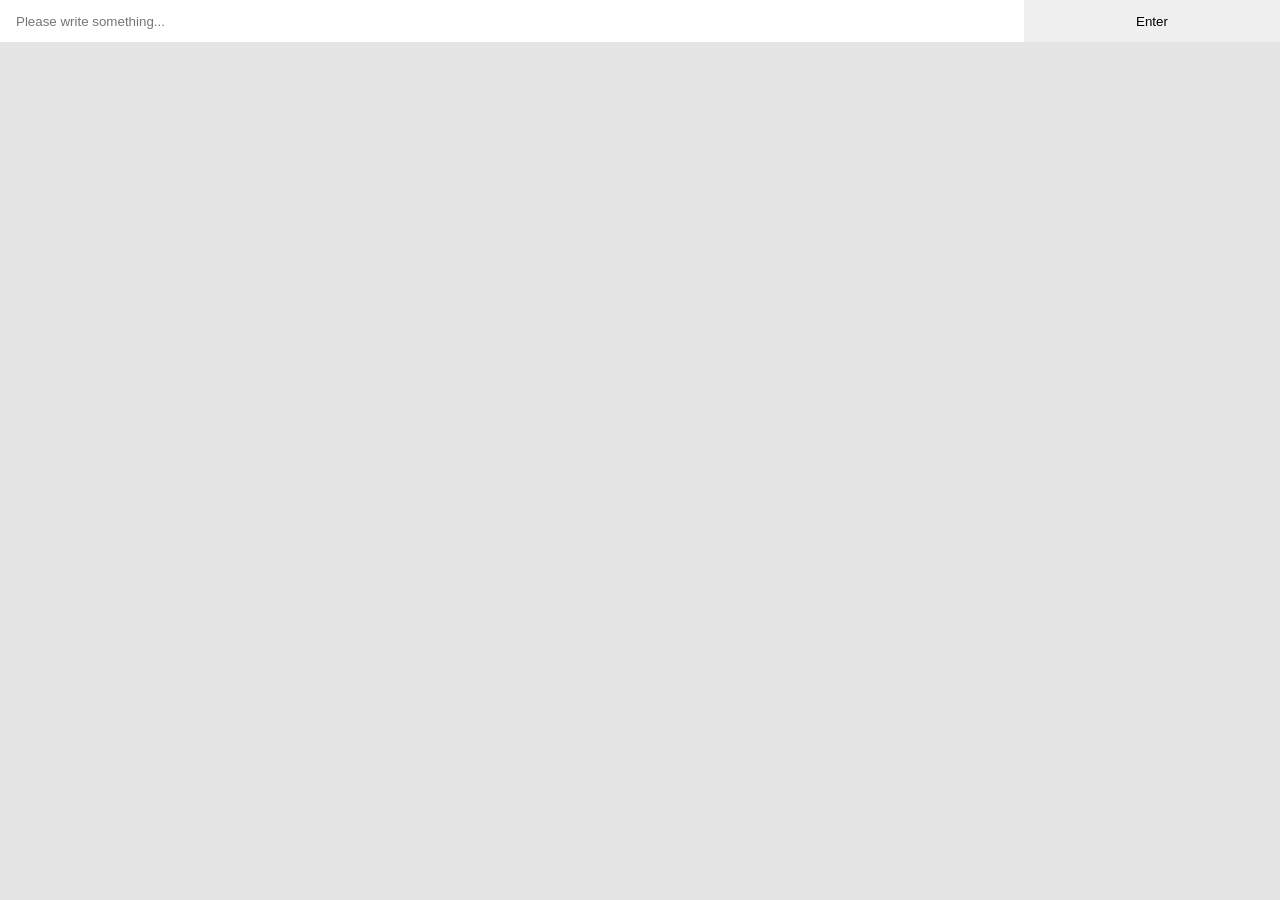
<file: bulletinboard/index.html>
<!DOCTYPE html>
<html lang="ko">
<head>
  <meta charset="UTF-8">
  <meta http-equiv="X-UA-Compatible" content="IE=edge">
  <meta name="viewport" content="width=device-width, initial-scale=1.0">
  <title>Bulletin board</title>
  <link rel="stylesheet" href="style.css" />
</head>
<body>

  <form draggable="false">
    <input 
      type="text" 
      placeholder="Please write something..." 
    />
    <button type="submit">
      Enter
    </button>
  </form>

  <script src="script.js"></script>
</body>
</html>
</file>
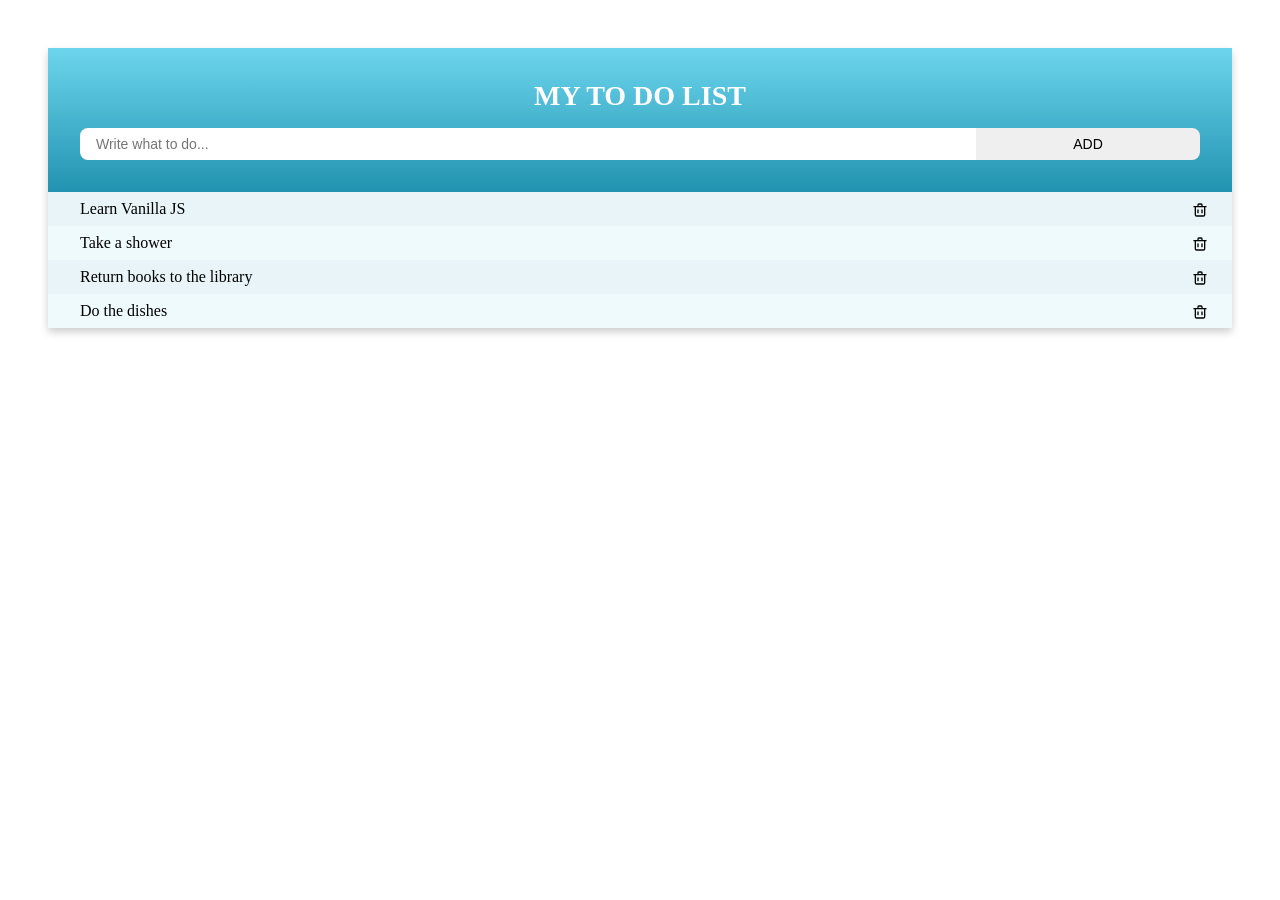
<file: todolist/index.html>
<!DOCTYPE html>
<html>
  <meta charset='utf-8'>
  <meta http-equiv='X-UA-Compatible' content='IE=edge'>
  <title>TO DO LIST</title>
  <meta name='viewport' content='width=device-width, initial-scale=1'>
  <link rel="stylesheet" href="style.css" />
</head>
<body>

<main class="wrapper">
  <header>
    <h2>MY TO DO LIST</h2>
    <input type="text" value="" placeholder="Write what to do..." >
    <button type="button">ADD</button>
  </header>
  
  <ul>
    <li>Learn Vanilla JS <span class="close"></span></li>
    <li>Take a shower <span class="close"></span></li>
    <li>Return books to the library <span class="close"></span></li>
    <li>Do the dishes <span class="close"></span></li>
  </ul>
</main>
  
<script src="script.js"></script>
</body>
</html>
</file>
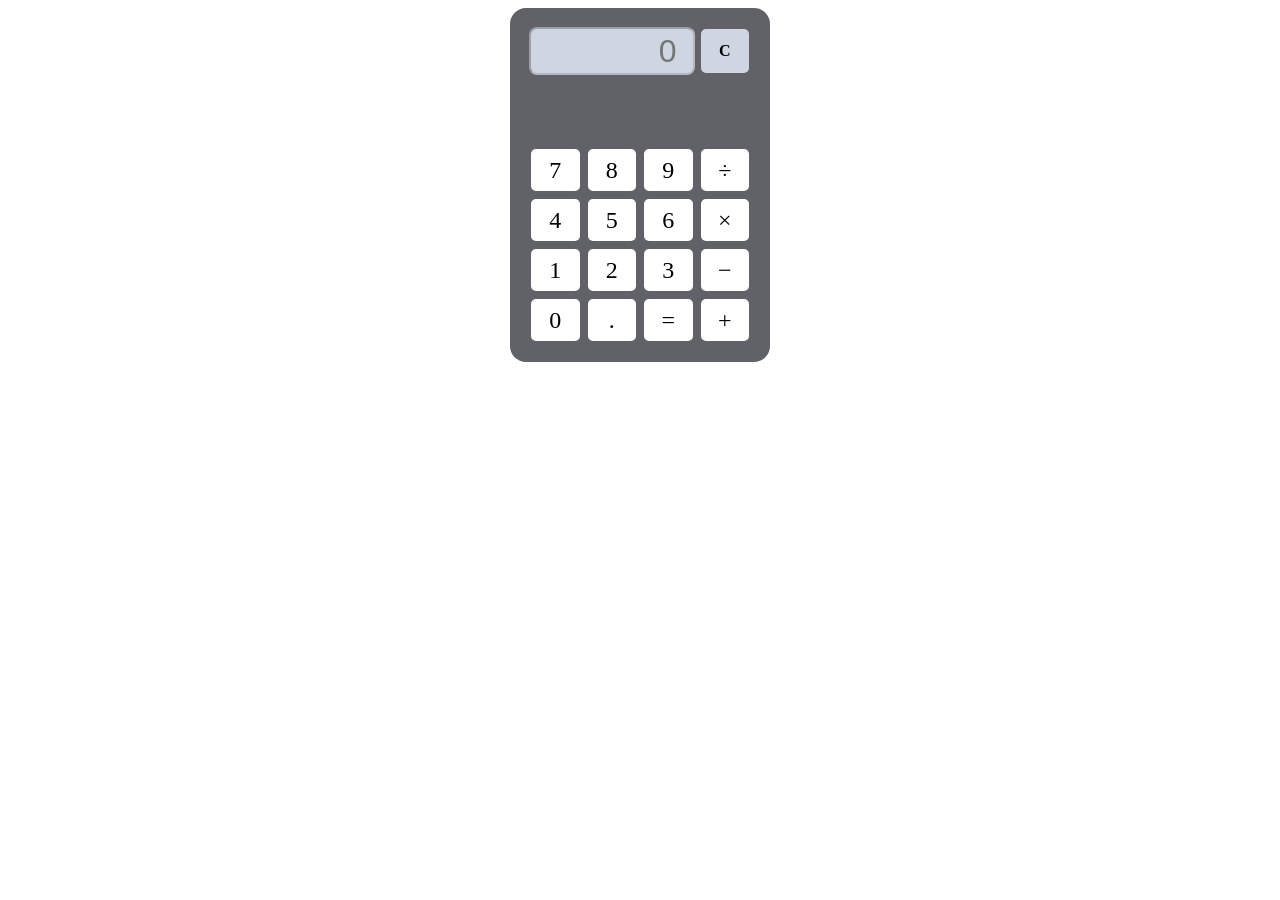
<file: calculator/backup.html>
<!DOCTYPE html>
<html>
<head>
  <meta charset='utf-8'>
  <meta http-equiv='X-UA-Compatible' content='IE=edge'>
  <title> 망한거 </title>
  <meta name='viewport' content='width=device-width, initial-scale=1'>
  <style>
    form{
      margin: 0 auto;
      width: 260px;
      height: fit-content;
      background: rgb(97, 98, 104);
      border-radius: 16px;
      padding: 16px;
      box-sizing: border-box;
    }
    form input[type="text"] {
      padding-right: 16px;
      margin: 0 auto;
      width: 100%;
      height: 48px;

      text-align: right;
      font-size: 32px;

      outline: none;
      background: rgba(208, 214, 225);
      border-radius: 8px;
      box-sizing: border-box;
    }
    form table {
      width: 100%;
      text-align: center;
    }

    form table td:not(.result) {
      margin-right: 10px;
      width: calc(100% / 4);  
      height: 40px;
      
      background: rgb(255, 255, 255);
      border: 3px solid rgb(97, 98, 104);
      border-radius: 8px;
      box-sizing: content-box;
      vertical-align: middle;
    }
    form table td.empty {
      height: 32px;
      background: rgb(97, 98, 104);
      box-sizing: border-box;
    }
    form table td.clear-td {
      background:rgba(208, 214, 225);
    }
    form table td {
      cursor: pointer;
    }
    form table td:not(.empty, .result):hover {
      background: orange;
    }

    .reset,
    .clear {
      font-size: 16px;
      font-weight: bold;
    }
    span:not(.reset, .clear){
      font-size: 24px;
      font-weight: normal;
    }
    span {
      display: block; /* 클릭영역 넓히기 */
    }
  </style>
</head>
<body>

  <form action="">
    <table>
      <thead>
        <tr>
          <td colspan="3" class="result">
            <input id="result" type="text" placeholder="0" disabled>
          </td>
          <td class="clear-td">
            <span class="clear">C</span>
          </td>
        </tr>
        <tr>
          <td colspan="4" class="empty"></td>
          <!-- <td>
            <span class="reset">DEL</span>
          </td> -->
        </tr>
        <tr>
          <td colspan="4" class="empty"></td>
        </tr>
      </thead>
      <tbody>
        <tr>
          <td><span class="number">7</span></td>
          <td><span class="number">8</span></td>
          <td><span class="number">9</span></td>
          <td><span class="operator">&divide;</span></td>
        </tr>
        <tr>
          <td><span class="number">4</span></td>
          <td><span class="number">5</span></td>
          <td><span class="number">6</span></td>
          <td><span class="operator">&times;</span></td>
        </tr>
        <tr>
          <td><span class="number">1</span></td>
          <td><span class="number">2</span></td>
          <td><span class="number">3</span></td>
          <td><span class="operator">&minus;</span></td>
        </tr>
        <tr>
          <td><span class="number">0</span></td>
          <td><span class="period">.</span></td>
          <td><span class="equal">&equals;</span></td>
          <td><span class="operator">&plus;</span></td>
        </tr>
      </tbody>
    </table>
  </form>

<script>

'use strict';

// 변수지정
let operator = document.getElementsByClassName('operator'); // 연산자 ( +, -, *, / ) 
const NUMBER = document.getElementsByClassName('number'); // 숫자 (0 ~ 9)
const RESULT = document.getElementById('result'); // 결과값 출력하는 공간 display viewer
const EQUAL = document.getElementsByClassName('equal')[0]; // 이퀄 =
const PERIOD = document.getElementsByClassName('period')[0]; // 소숫점 .
const CLEAR = document.getElementsByClassName('clear')[0]; // C 버튼 (clear)

let resultNum; // 연산이 완료된 결과값
let currentNum = ''; // 현재 클릭된 숫자
let oldNum = ''; // 이전에 담았던 숫자

/* ======== 사칙연산 관련 함수 ======== */
// 함수 setNum()  --> ❌ 변수명 변경필요
function setNum() {


  // 조건
  // 1. 입력받은 값이 0이면, 0.0이 아니라 0으로 처리
  // 2. 입력받은 값이 0이 아니면, pass
  // 숫자입력없이 콤마를 누르면 currentNum값 0으로 셋팅
  // 입력받은 값이 있으면 (빈문자열이어도 true 나옴), currentNum을 0으로 셋팅
  // if (currentNum.includes('.')) {
  //   currentNum = '0.'; // 0.1 + 3....
  // }

  // 1. 기존 결과값이 있으면, 현재받아온 값을 currentNum에 저장하고 결과값을 비운다.
  // 2. 기존 결과값이 없으면 현재받아온 값을 currentNum에 저장한다.
  // 위 조건을 통과한 결과값을, RESULT.value (결과값 나타내는 공간)에 전달해주는 함수
  if (resultNum) {
    currentNum = this.innerText; 
    resultNum = ''; 
  } else {
    currentNum += this.innerText;
  }
  RESULT.value = currentNum; 
};

// 함수 passNum() --> ❌ 변수명 변경필요
// 연산자 ( +, -, *, / )를 클릭하면, 
// currentNum에 저장했던 숫자를 oldNum으로 옮기고, 현재 클릭한 연산자를 저장하는 함수
function passNum() {
  oldNum = currentNum;
  currentNum = '';
  operator = this.innerText; 
};

/* ======== 소숫점자리 관련 함수 ======== */
// 함수 searchDecimalPoint()
// 입력받은 숫자에 소숫점(PERIOD)이 있는지 확인하는 함수
function searchDecimalPoint() {

  // 조건 : RESULT.value에 콤마(string)가 없으면 넣고, 있으면 return 
  if (RESULT.value.indexOf('.') > -1 ) {
    return;
  } else {

    // 조건 : 소숫점만 클릭하면 0.이 붙도록 설정
    if (currentNum.length > -1) {
      currentNum = 0;
    }
    currentNum += this.innerText;
  }
};

// 함수 isNumberHasDecimalPoint()
// 입력받은 숫자값에 소숫점이 있는지 체크하여 true/false 반환하는 함수
function isNumberHasDecimalPoint(num){
  num = String(num);
  return num.includes(".");
};

// 함수 getPointLength
// 소숫점자릿수를 구하고 - 소숫점이 있으면 소숫점의 자릿수 (없으면 pass) - 1
// (0.222면 length가 5) - (소숫점자릿수 1) -1
function getPointLength(num) {
  console.log('@@소숫점ㅋ', `${num}`.indexOf('.'));
  const DIGIT = `${num}`.length - (`${num}`.indexOf('.') > -1 ? `${num}`.indexOf('.') : 0) - 1;
  return DIGIT;
}

// 함수 isDecimalPointHasLength() 
// 소숫점자릿수만큼 10을 곱해서 정수로 바꿔주는 함수 (ex.  n = 0.0003 * 10000  -->  n = 3 )   
function isDecimalPointHasLength(num) {

  getPointLength(num); // 

  let multiplyNum = 1; // 소숫점 아래 자릿수는 최소 1개이므로. (ex.   0.1 )

  for (let i = num; i > 0 ; i--) {
    multiplyNum = multiplyNum * 10;
  }
  return multiplyNum;
};

/* ======== 계산한 결과값 받아오는 함수 ======== */
// 함수 calculate()
// 선택된 숫자와 연산자를 이용하여 연산을 하고, 결과물을 얻어내는 함수
function calculate() {

  // 조건
  // 1. 두 숫자에 PERIOD가 있는지 확인해보고, PERIOD가 있다면 소숫점자리수가 가장 긴 숫자를 골라낸다. (소숫점자리숫자가 없을 시 pass)
  // 2. 긴 숫자의 소숫점자리수만큼 10을 곱해서 '정수'로 만들어준다. (ex. 0.0003 x 10000 = 30000 )
  // 3. switch문이 끝나면, 계산한 결과값에 (소숫점자리수만큼 10을 곱한) 숫자로 나누어 다시 소
  // 5. 결과를 계산기 화면에 보여준다.
  
  let standard = 1; // 소숫점자리수 기본값 1로 지정 (소숫점 자리수는 최소 1개이므로.  ex.    0.1  )
  const isOldNumHasDecimalPoint = isNumberHasDecimalPoint(oldNum); // 콤마 존재여부 체크 (true or false)
  const isCurrentNumHasDecimalPoint = isNumberHasDecimalPoint(currentNum); // 콤마 존재여부 체크 (true or false)
  
  //조건 : 소수점자리수가 가장 큰 수를 구해서, 각각의 소수점자리수를 구한 후에 비교
  if (isOldNumHasDecimalPoint || isCurrentNumHasDecimalPoint) {
    const isOldNumHasDecimalPoint = getPointLength(oldNum);
    const isCurrentNumHasDecimalPoint = getPointLength(currentNum);
    const biggerNumConfirm = Math.max(isOldNumHasDecimalPoint, isCurrentNumHasDecimalPoint);
    // const biggerNumConfirm = isOldNumHasDecimalPoint > isCurrentNumHasDecimalPoint ? isOldNumHasDecimalPoint : isCurrentNumHasDecimalPoint;

    standard = isDecimalPointHasLength(biggerNumConfirm); // 소숫점자리수 <--그수를 넣는다
  };

  // 입력받은 숫자들(oldNum, currentNum)을 switch문에 넣고 연산을 돌린다.
  oldNum = Number(oldNum);
  currentNum = Number(currentNum);

  switch (operator) {
    case '÷':
      resultNum = ( oldNum * standard )  / ( currentNum * standard );
      resultNum = resultNum / Math.pow(standard, 2); // 연산이 완료된 결과괎(정수)을 소숫점이 있는 숫자(실수)로 변환 후, resultNum에 저장
      break;
    case '×':
      resultNum = ( oldNum * standard ) * ( currentNum * standard ); // 1.1*3 (standard: 10) => 11 * 30 = 33 
      resultNum = resultNum / Math.pow(standard, 2); 
      break;
    case '−':
      resultNum = ( oldNum * standard ) - ( currentNum * standard );
      resultNum = resultNum / standard; // 연산이 완료된 결과괎(정수)을 소숫점이 있는 숫자(실수)로 변환 후, resultNum에 저장
      break;
    case '+':
      resultNum = ( oldNum * standard ) + ( currentNum * standard );
      resultNum = resultNum / standard; 
      break;

    // oldNum이 없으면 (두번째 숫자를 입력X 경우), currentNum을 화면에 출력
    default:
      resultNum = currentNum;
      break;
  };

  // 위 switch문에서 최종 연산이 끝나면, 아래 구문을 실행한다.
  RESULT.value = resultNum; // 연산이 완료된 결과값을 RESULT.value에 전달
  oldNum = 0; // 기존에 저장했던 숫자는 0으로 리셋
  currentNum = resultNum; // 연산 완료 후, 얻은 결과값을 currentNum으로 전달
};


// 함수 clearAll ()
function clearAll() {
  oldNum = '';
  currentNum = '';
  resultNum = '';
  operator = '';
  RESULT.value = '';
}


/* ======== 이벤트 함수 ======== */
for(let i = 0; i < NUMBER.length; i++) {
  NUMBER[i].onclick = setNum;
};

for(let i = 0; i < operator.length; i++) {
  operator[i].onclick = passNum;
};

EQUAL.onclick = calculate;
PERIOD.onclick = searchDecimalPoint;
CLEAR.onclick = clearAll;

</script>
</body>
</html>
</file>
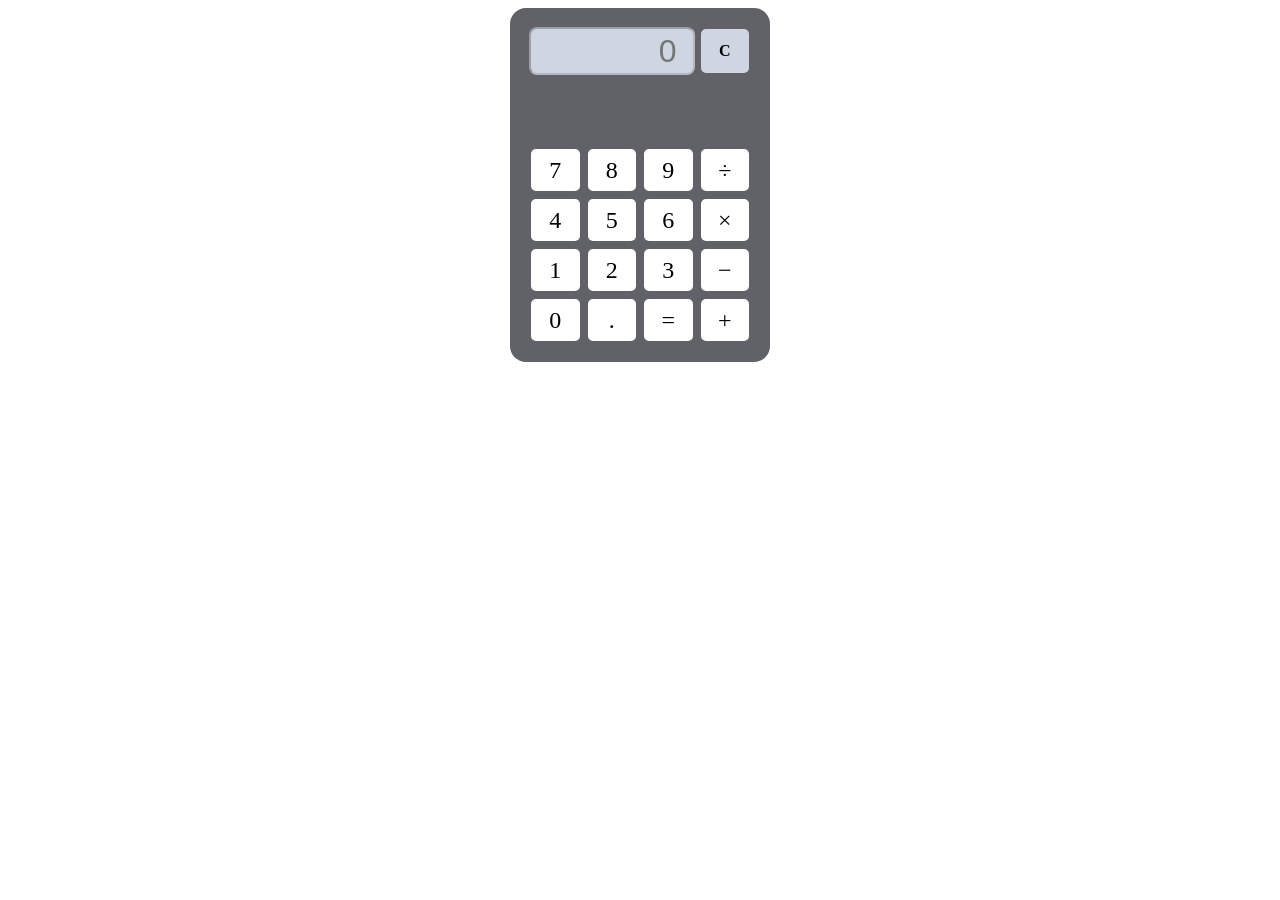
<file: calculator/calculator.html>
<!DOCTYPE html>
<html>
<head>
  <meta charset='utf-8'>
  <meta http-equiv='X-UA-Compatible' content='IE=edge'>
  <title>CALCULATOR</title>
  <meta name='viewport' content='width=device-width, initial-scale=1'>
  <style>
    form{
      margin: 0 auto;
      width: 260px;
      height: fit-content;
      background: rgb(97, 98, 104);
      border-radius: 16px;
      padding: 16px;
      box-sizing: border-box;
    }
    form input[type="text"] {
      padding-right: 16px;
      margin: 0 auto;
      width: 100%;
      height: 48px;

      text-align: right;
      font-size: 32px;

      outline: none;
      background: rgba(208, 214, 225);
      border-radius: 8px;
      box-sizing: border-box;
    }
    form table {
      width: 100%;
      text-align: center;
    }

    form table td:not(.result) {
      margin-right: 10px;
      width: calc(100% / 4);  
      height: 40px;
      
      background: rgb(255, 255, 255);
      border: 3px solid rgb(97, 98, 104);
      border-radius: 8px;
      box-sizing: content-box;
      vertical-align: middle;
    }
    form table td.empty {
      height: 32px;
      background: rgb(97, 98, 104);
      box-sizing: border-box;
    }
    form table td.clear-td {
      background:rgba(208, 214, 225);
    }
    form table td {
      cursor: pointer;
    }
    form table td:not(.empty, .result):hover {
      background: orange;
    }

    .reset,
    .clear {
      font-size: 16px;
      font-weight: bold;
    }
    span:not(.reset, .clear){
      font-size: 24px;
      font-weight: normal;
    }
    span {
      display: block; /* 클릭영역 넓히기 */
    }
  </style>
</head>
<body>

  <form action="">
    <table>
      <thead>
        <tr>
          <td colspan="3" class="result">
            <input id="result" type="text" placeholder="0" disabled>
          </td>
          <td class="clear-td">
            <span class="clear">C</span>
          </td>
        </tr>
        <tr>
          <td colspan="4" class="empty"></td>
          <!-- <td>
            <span class="reset">DEL</span>
          </td> -->
        </tr>
        <tr>
          <td colspan="4" class="empty"></td>
        </tr>
      </thead>
      <tbody>
        <tr>
          <td><span class="number">7</span></td>
          <td><span class="number">8</span></td>
          <td><span class="number">9</span></td>
          <td><span class="operator">&divide;</span></td>
        </tr>
        <tr>
          <td><span class="number">4</span></td>
          <td><span class="number">5</span></td>
          <td><span class="number">6</span></td>
          <td><span class="operator">&times;</span></td>
        </tr>
        <tr>
          <td><span class="number">1</span></td>
          <td><span class="number">2</span></td>
          <td><span class="number">3</span></td>
          <td><span class="operator">&minus;</span></td>
        </tr>
        <tr>
          <td><span class="number">0</span></td>
          <td><span class="period">.</span></td>
          <td><span class="equal">&equals;</span></td>
          <td><span class="operator">&plus;</span></td>
        </tr>
      </tbody>
    </table>
  </form>

<script>

'use strict';

// 변수지정
let operator = document.getElementsByClassName('operator'); // 연산자 ( +, -, *, / ) 
const NUMBER = document.getElementsByClassName('number'); // 숫자 (0 ~ 9)
const RESULT = document.getElementById('result'); // 결과값 출력하는 공간 display viewer
const EQUAL = document.getElementsByClassName('equal')[0]; // 이퀄 =
const PERIOD = document.getElementsByClassName('period')[0]; // 소숫점 .
const CLEAR = document.getElementsByClassName('clear')[0]; // C 버튼 (clear)

let resultNum; // 연산이 완료된 결과값
let currentNum = ''; // 현재 클릭된 숫자
let oldNum = ''; // 이전에 담았던 숫자

function setNum() {
 // 1. 숫자를 입력받은 경우,
  // 1-1. 입력받은 숫자가, 정수(integer)인 경우
  // - 첫번째 입력받은 값이 '0'이면 return
  // - 첫번째 입력받은 값이 '0' 이 아닌 숫자면, 여러번 추가

  // - 두번째 입력받은 값이 '0'이면, 추가   ex. 10
  // - 두번째 입력받은 값이 '0'이 아니어도 추가?

  // - 0 누르고 다른 숫자 누르면 0 지워지고 다른 숫자   ex) 02 -> 2

  const numbers = this.innerText; // 현재 클릭한 number값 저장

  if (currentNum === '' && numbers === '0') return;
  
  currentNum += numbers;
  RESULT.value = currentNum;


  // 1-2. 입력받은 숫자가, 소수(floats)인 경우
  // - decimal인지 체크 (true/false)
  // - decimal이면 자릿수를 구한다.


  // 2. 숫자를 입력받지 않은 경우,
  // - 화면에 ` 0 `을 출력한다? 



  // A. 입력받은 연산자(+, - , *, /) 값이 있는 경우,
  // - currentNum에 현재 입력받은 값을 넣어준다.

  // B. 입력받은 연산자 값이 없는 경우,
  // - currentNum에 현재 입력한 숫자를 누적하여 추가한다.





  // ?? 뭐야 이건
  // - 기존 결과값 resultNum이 있다면, 새로 입력받은 값을 currentNum으로 바꿔주고 resultNum은 비워준다.
  // - 기존 결과값이 없다면, 새로 입력받은 값을 currentNum에 추가

};

function passNum() {
  // - 첫번째 숫자를 oldNum으로 이동
  // - currentNum 변수는 비워준다.
  // - 현재 입력받은 operator를 저장 ( 계산기를 연산할 때 사용하기 위해 )

  oldNum = currentNum;
  currentNum = '';
  operator = this.innerText; 
};

function searchDecimalPoint() {

  // . 이 있는지 없는지 boolean
  if (currentNum === '') {
    currentNum += '0.';
  }

  currentNum += this.innerText;
  RESULT.value = currentNum;
};

// 함수 clearAll ()
function clearAll() {
  oldNum = '';
  currentNum = '';
  resultNum = '';
  operator = '';
  RESULT.value = '';
}


/* ======== 이벤트 함수 ======== */
for(let i = 0; i < NUMBER.length; i++) {
  NUMBER[i].onclick = setNum;
};

for(let i = 0; i < operator.length; i++) {
  operator[i].onclick = passNum;
};
PERIOD.onclick = searchDecimalPoint;
CLEAR.onclick = clearAll;

</script>
</body>
</html>
</file>
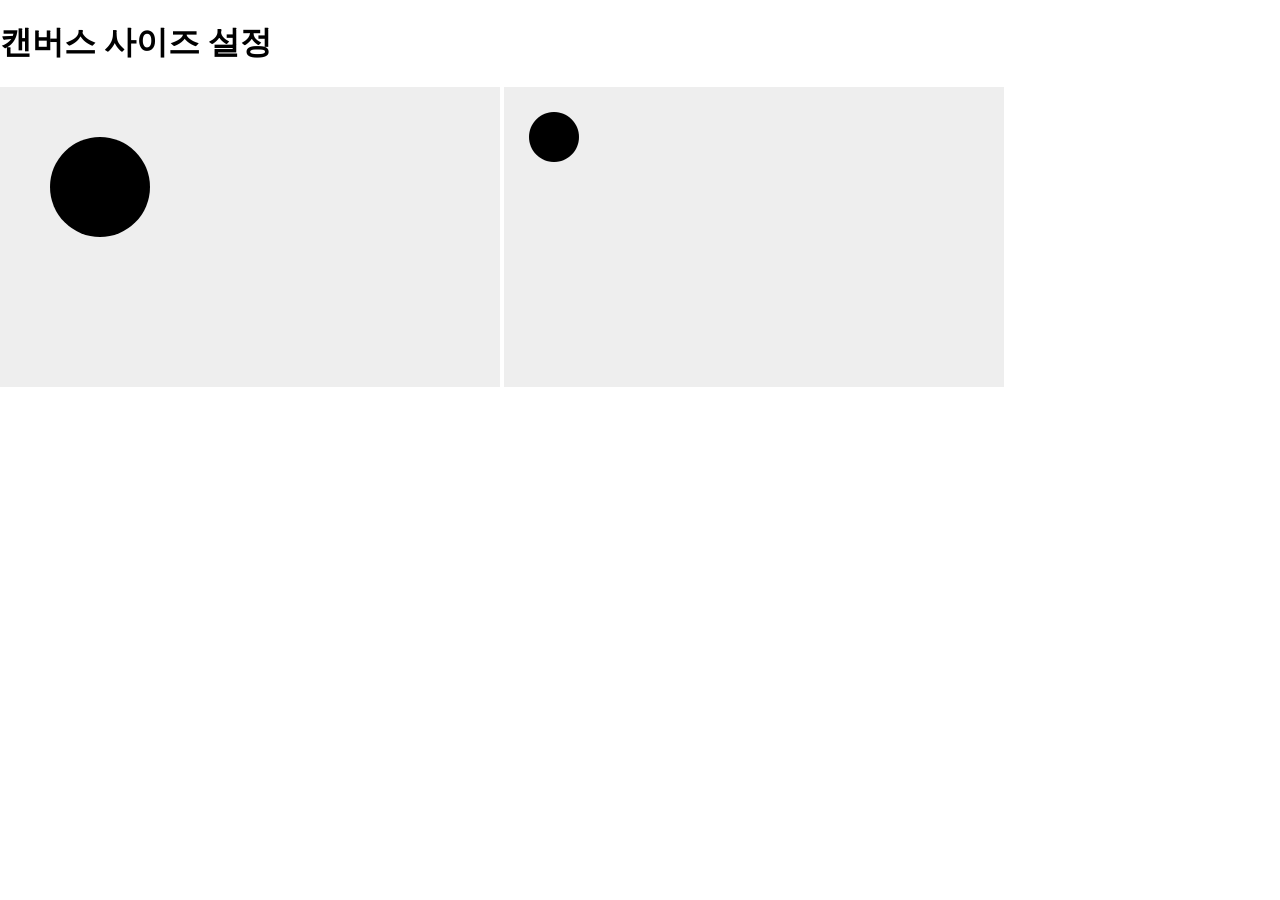
<file: paint/canvas1.html>
<!DOCTYPE html>
<html>
<head>
  <meta charset='utf-8'>
  <meta http-equiv='X-UA-Compatible' content='IE=edge'>
  <title>CANVAS : 사이즈 설정</title>
  <meta name='viewport' content='width=device-width, initial-scale=1'>
  <style>
    body{margin:0;}
    canvas{
      width: 500px;
      height: 300px;
      background: #eee;
    }
  </style>
</head>
<body>
  
  <h1>캔버스 사이즈 설정</h1>
  <!-- CANVAS 사이즈를 지정하지 않으면 기본값 : 300 x 150 -->
  <canvas class="canvas" width="500" height="300"></canvas>
  <!-- 원하는 width와 height를 인라인스타일로 지정가능 -->
  <canvas class="canvas canvas2" width="1000" height="600"></canvas>

  <!-- 
    NOTE: CSS에서 canvas크기를 지정하는것과 인라인으로 크기를 지정하는 것은 의미가 다르다!
    각 canvas에 width와 height를 준 뒤에, css로 width와 height를 억지로 주게 되면,
    눈으로 볼 때의 canvas 크기는 같게 보이지만 실제 그려지는 캔버스는 인라인으로 주어진 크기이다.

    억지로 css로 크기를 맞춰준 뒤에, 가로세로 100 크기인 원을 캔버스에 그리게 된다면
    첫번째 canvas는 1/5크기로 그려지고
    두번째 canvas 같은 경우엔 1/10크기로 그려진다. 예문 확인
  -->
  <!--

    NOTE: CANVAS크기는 두배로 만들고 CSS로 사이즈를 줄여서 사용하는 경우? 
    => 고해상도 스크린에서 더 또렷한 이미지를 보여주기 위함. (예문을 보면 두번째 canvas의 원이 더 또렷하게 보인다)

  -->
  <!--

    NOTE: CANVAS는 보통 풀스크린 형태로 많이 쓴다.
    따라서, 고해상도 이미지를 보여주기 위해선 JS에서 canvas 크기를 window의 2배로 셋팅해주고,
    css에서 width, height를 100%으로 맞춰주면 된다.
    ==> 이 경우엔 연산할게 많아지고 성능이 떨어진다는 단점이 있음.
    ==> 이쁘게 보여주는게 중요한지, 성능이 좋아야하는지 고려해서 사용하자.

  -->

<script>
  const canvas = document.querySelector('.canvas');
  const canvas2 = document.querySelector('.canvas2');
  const context = canvas.getContext('2d');
  const context2 = canvas2.getContext('2d');

  /* 중점: x 100, y 100, 반지름: 50, */
  context.arc(100, 100, 50, 0, Math.PI*2, false);
  context2.arc(100, 100, 50, 0, Math.PI*2, false);
  context.fill();
  context2.fill();
</script>
</body>
</html>
</file>
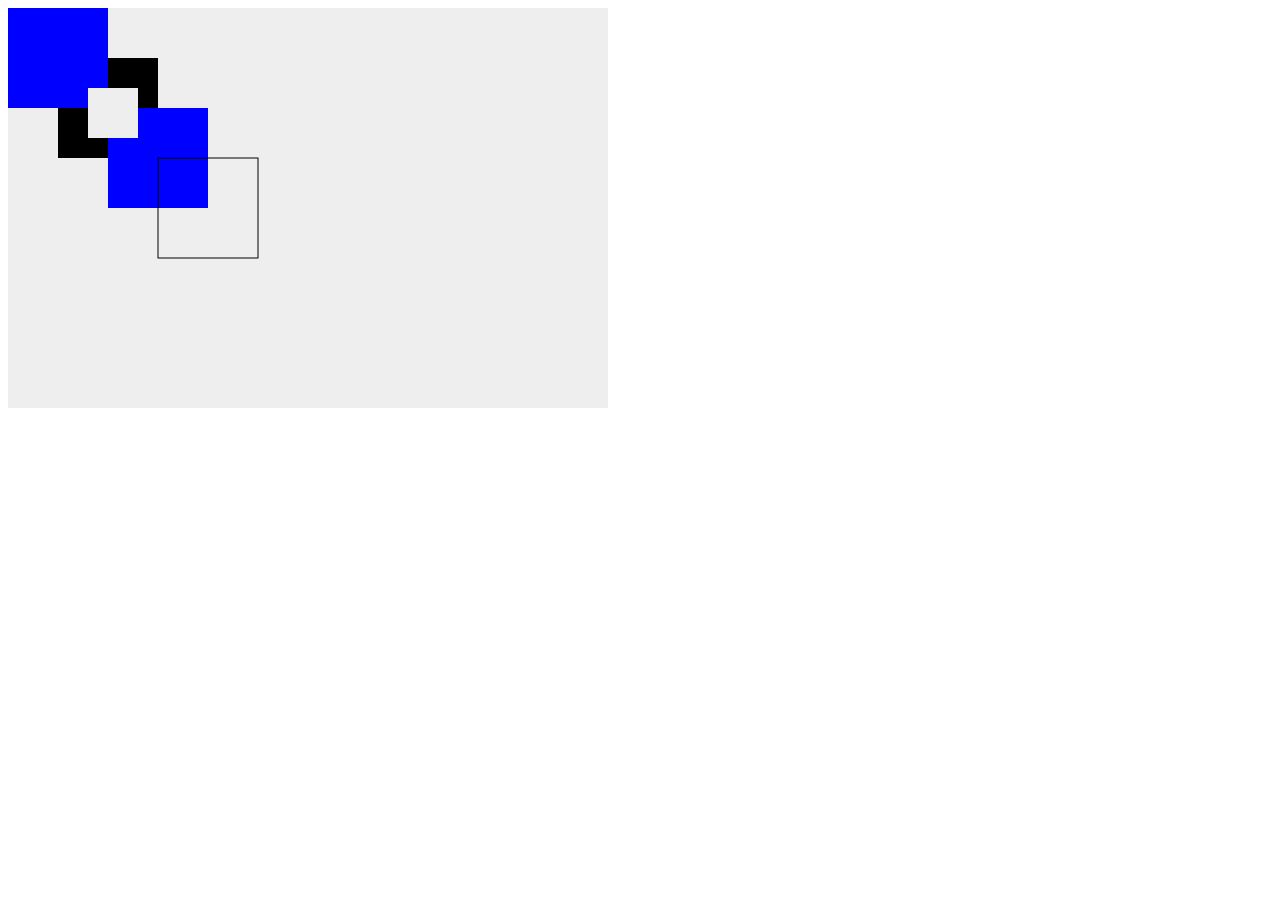
<file: paint/canvas2.html>
<!--
  MDN : https://developer.mozilla.org/ko/docs/Web/API/Canvas_API
-->
<!DOCTYPE html>
<html>
<head>
  <meta charset='utf-8'>
  <meta http-equiv='X-UA-Compatible' content='IE=edge'>
  <title> CANVAS연습 : 사각형그리기 </title>
  <meta name='viewport' content='width=device-width, initial-scale=1'>
  <style>
    canvas{
      background: #eee;
    }
  </style>
</head>
<body>

<canvas class="canvas" width="600" height="400">
  이 브라우저는 캔버스를 지원하지 않습니다.
</canvas>

<script>
  // fillRect
  // clearRect
  // strokeRect
  const canvas = document.querySelector('.canvas');
  const context = canvas.getContext('2d'); // context 객체를 이용해서 canvas에 그림을 그린다.
  console.log(context);

  context.fillRect(50, 50, 100, 100);
  context.fillStyle= 'blue';        /* 색상지정 */  // 들어갈 수 있는 값: red, rgba(0,0,0,0.5);, #ff0000,
  context.fillRect(0, 0, 100, 100); /* 순서 : x위치, y위치, width, height */
  context.fillRect(100, 100, 100, 100); 
  /* 
  canvas의 특징 : 
  - 브라우저의 왼쪽 상단위 : x좌표 0, y좌표0
  - 그려진 순서대로 레이어 순서가 정해진다.
  - 색상을 지정하지 않으면 기본 색상은 black이다.
  - 색상을 지정한 뒤 그리면, 계속 지정된 색상으로 그려진다.
  */
  context.clearRect(80, 80, 50, 50); /* 사각형 지우기 */
  context.strokeRect(150, 150, 100, 100); /* stroke 그리기 */

  /* 
  canvas의 활용:
  보통 canvas로 그림을 그리기보단
  이미지를 불러와서 사용한다.
  */
  
</script>  
</body>
</html>
</file>
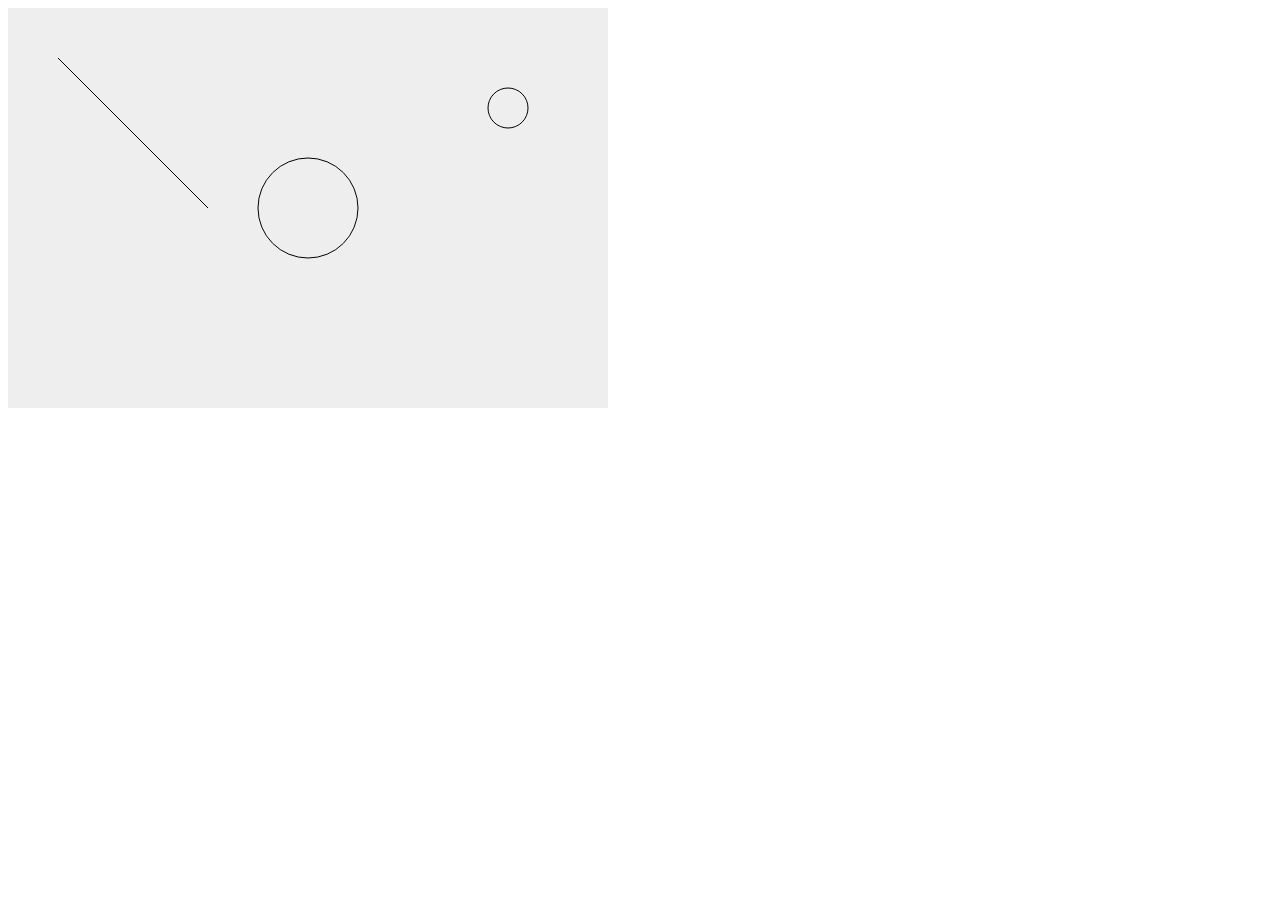
<file: paint/canvas3.html>
<!DOCTYPE html>
<html>
<head>
  <meta charset='utf-8'>
  <meta http-equiv='X-UA-Compatible' content='IE=edge'>
  <title> CANVAS연습 - PATH, 원 그리기 </title>
  <meta name='viewport' content='width=device-width, initial-scale=1'>
  <style>
    canvas{
      background-color: #eee;
    }
  </style>
</head>
<body>

  <canvas class="canvas" width="600" height="400">
    이 브라우저는 캔버스를 지원하지 않습니다.
  </canvas>

<script>
  /* 
  MDN : Drawing shapes
  https://developer.mozilla.org/ko/docs/Web/API/Canvas_API/Tutorial/Drawing_shapes
  */

  // 1. PATH 그리기
  // beginPath
  // moveTo
  // lineTo
  // closePath
  const canvas = document.querySelector('.canvas');
  const context = canvas.getContext('2d'); 

  context.beginPath();      /* PATH그리기 시작 */
  context.moveTo(50, 50); /* 붓의 시작위치 지정 */
  context.lineTo(200, 200); /* 붓의 끝나는 위치 지정 */
  context.stroke();         /* 실제로 선이 그어짐 */
  context.closePath();      /* PATH그리기 종료 */
  // context.fill();         /* 색을 채울거라면 이런식으로 (지금은 색을 채울 영역이 없어서 안됨) */


  // 2. 원 그리기
  /* 
  360도 = 2PI 
  1도 = 1PI/180
  */
  function toRadian(a) {
    return a * Math.PI / 180;
  };
  // beginPath
  // arc
  // closePath
  // context.arc(300, 300, 50, 0, toRadian(360), false); /* 중심점의 x y좌표, 반지름, 시작각도, 끝각도, 시계방향인지 반시계방향인지 */
  // context.fill();
  
  context.beginPath();  /* 새로운 도형을 그릴때마다 반드시 beginPath를 넣어둔다. */
  context.arc(300, 200, 50, 0, toRadian(360), false); /* 중심점의 x y좌표, 반지름, 시작각도, 끝각도, 시계방향인지 반시계방향인지 */
  context.stroke();
  context.closePath();  /* closePath는 굳이 안해줘도 됨 */
  
  context.beginPath();
  context.arc(500, 100, 20, 0, toRadian(360), false); /* 중심점의 x y좌표, 반지름, 시작각도, 끝각도, 시계방향인지 반시계방향인지 */
  context.stroke();
  context.closePath();

</script>
</body>
</html>
</file>
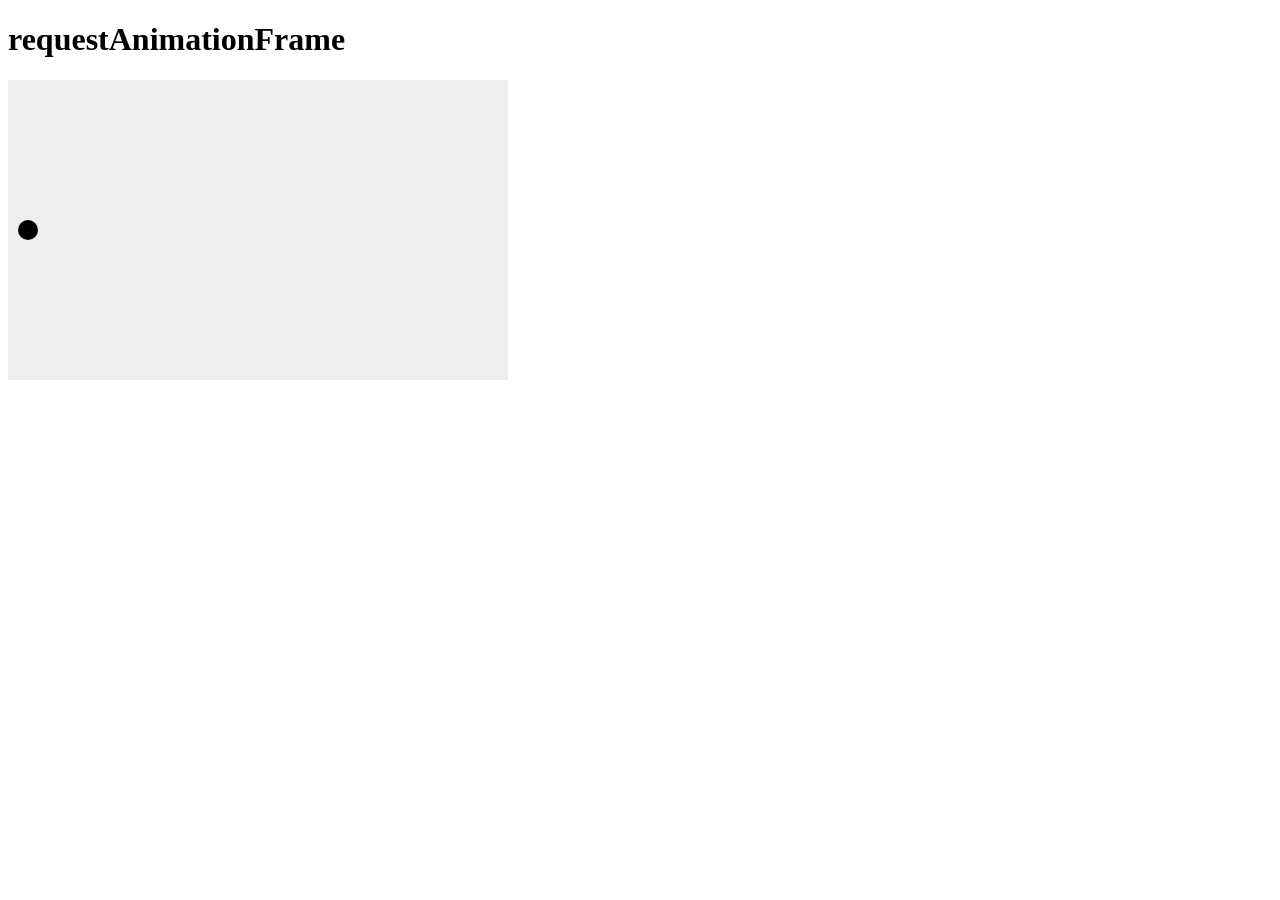
<file: paint/canvas4.html>
<!DOCTYPE html>
<html>
<head>
  <meta charset='utf-8'>
  <meta http-equiv='X-UA-Compatible' content='IE=edge'>
  <title>CANVAS 활용: requestAnimationFrame </title>
  <meta name='viewport' content='width=device-width, initial-scale=1'>
  <style>
    canvas{
      background-color: #eee;
    }
  </style>
</head>
<body>

  <h1>requestAnimationFrame</h1>
  <canvas class="canvas" width="500" height="300"></canvas>

<script>
  /* 
  CSS animation은 keyframe으로 설정해두면 알아서 움직이지만,
  Javascript animation은 우리가 움직일 객체의 좌표를 일일히 바꿔줘야 한다. (라이브러리 많이들 사용한다.)
  */
  /* 
  requestAnimationFrame 대신 setInterval도 사용가능함.
  단, setInterval이 아니라 requestAnimationFrame을 쓰는 이유>
  - setInterval은 여러개의 속도조절 따로 하기 어렵다
  - setInterval은 requestAnimationFrame보다 속도가 느림

 */
  const canvas = document.querySelector('.canvas');
  const context = canvas.getContext('2d');
  let xPos = 10;
  let count = 0; /* 여러개 속도조절하기 위해 */

  function draw() {
    if (count % 30 === 0) {
      context.clearRect(0, 0, canvas.width, canvas.height);
      context.beginPath();
      context.arc(xPos, 150, 10, 0, Math.PI*2); /* 360도 = 2 PI */
      context.fill();
      xPos += 5; /* xPos = xPos + 3; */
      context.closePath();
    } 

    count++;
    // console.log(draw);         /* 1/60초를 목표로 빠르게 반복됨을 확인 가능 */
    requestAnimationFrame(draw);  /* 그릴 준비가 완료되면 반복실행된다. 여기에서 x축이나 y축 바꿔주면 애니메이션 작업이 가능하다. 타이밍 조절 하기 위해 유용하다 */
  };
  
  draw();

</script>
</body>
</html>
</file>
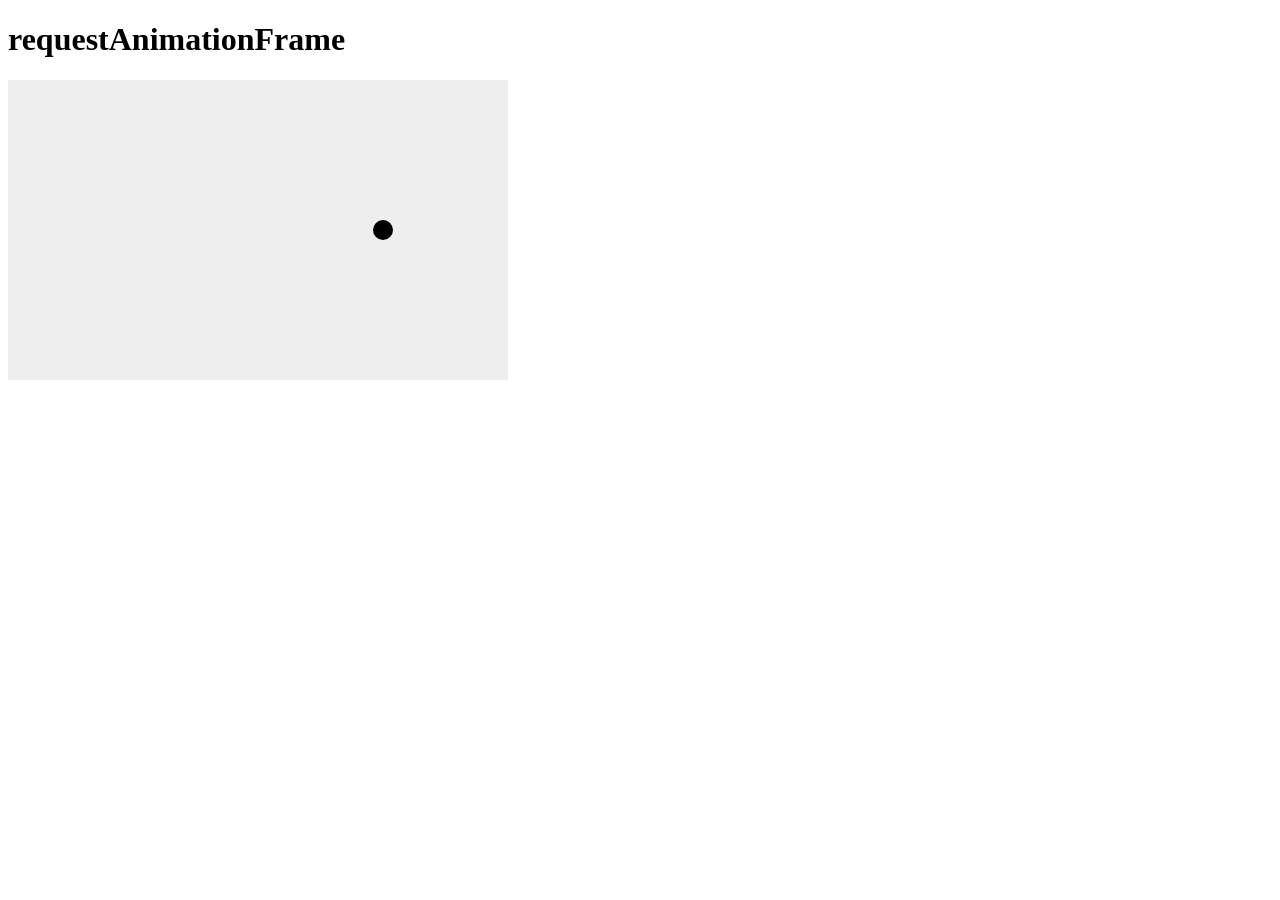
<file: paint/canvas5.html>
<!DOCTYPE html>
<html>
<head>
  <meta charset='utf-8'>
  <meta http-equiv='X-UA-Compatible' content='IE=edge'>
  <title>CANVAS 활용: 애니메이션 멈추기 (requestAnimationFrame, cancelAnimationFrame) </title>
  <meta name='viewport' content='width=device-width, initial-scale=1'>
  <style>
    canvas{
      background-color: #eee;
    }
  </style>
</head>
<body>

  <h1>requestAnimationFrame</h1>
  <canvas class="canvas" width="500" height="300"></canvas>

<script>
  const canvas = document.querySelector('.canvas');
  const context = canvas.getContext('2d');
  let xPos = 10;
  let timerId;

  function draw() {
    context.clearRect(0, 0, canvas.width, canvas.height);
    context.beginPath();
    context.arc(xPos, 150, 10, 0, Math.PI*2); /* 360도 = 2 PI */
    context.fill();
    xPos += 5; 
    context.closePath();

    // 1. CANVAS 오른쪽 끝에 가면 ANIMATION 종료
    // if (xPos >= canvas.width - 10) {
    //   return;
    // }

    // 2. ANIMATION 자체를 취소
    timerId = requestAnimationFrame(draw);  
    // console.log(timerId);
    // if (xPos >= canvas.width - 10) {
    //   cancelAnimationFrame(timerId);
    // }
  };
  
  draw();

  // 3. 클릭 시 이벤트 취소
  canvas.addEventListener('click', () => {
    cancelAnimationFrame(timerId);
  })

</script>
</body>
</html>
</file>
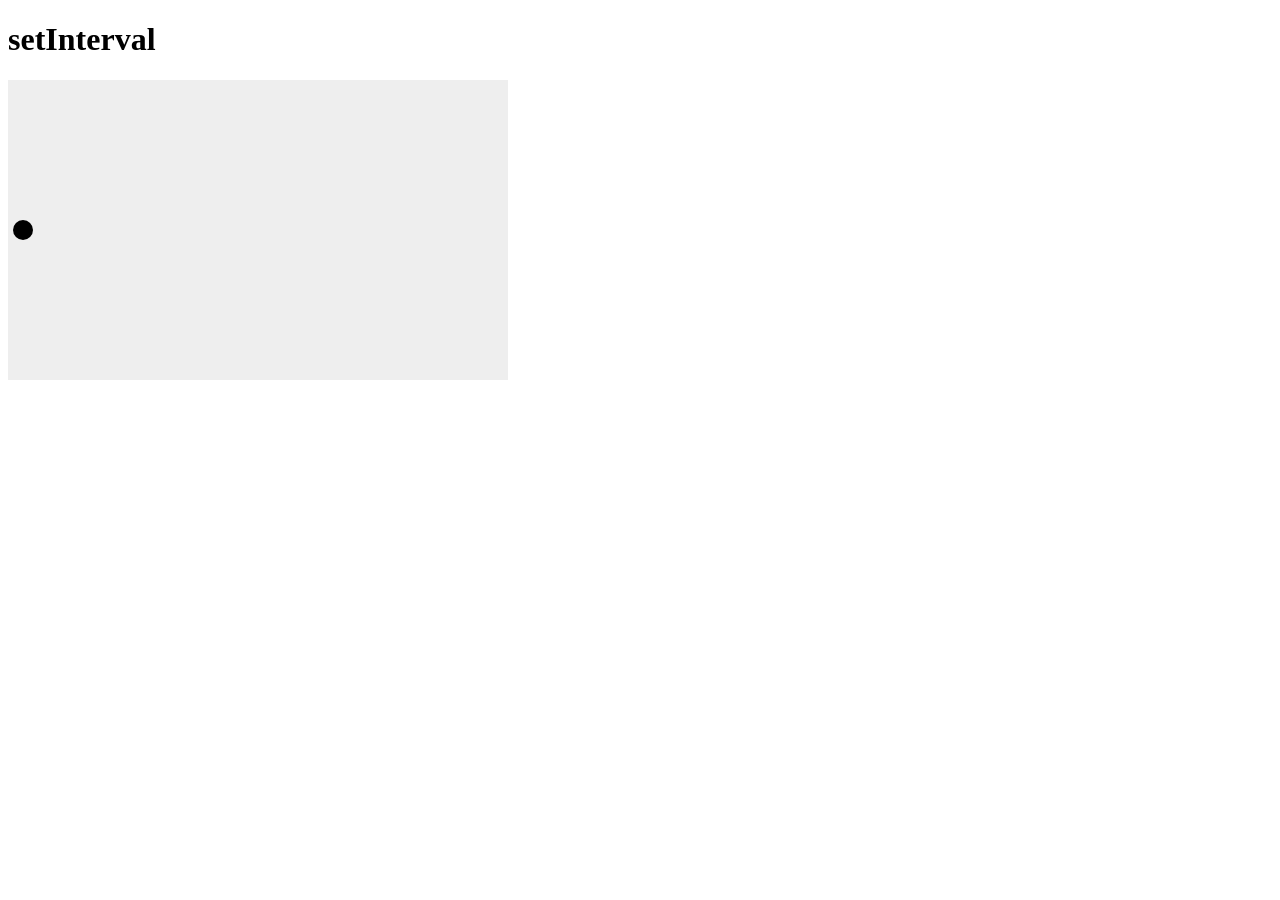
<file: paint/canvas6.html>
<!DOCTYPE html>
<html>
<head>
  <meta charset='utf-8'>
  <meta http-equiv='X-UA-Compatible' content='IE=edge'>
  <title>CANVAS 활용: 애니메이션 멈추기 (setInterval, clearInterval) </title>
  <meta name='viewport' content='width=device-width, initial-scale=1'>
  <style>
    canvas{
      background-color: #eee;
    }
  </style>
</head>
<body>

  <h1>setInterval</h1>
  <canvas class="canvas" width="500" height="300"></canvas>

<script>
  const canvas = document.querySelector('.canvas');
  const context = canvas.getContext('2d');
  let xPos = 10;
  let timerId;

  function draw() {
    context.clearRect(0, 0, canvas.width, canvas.height);
    context.beginPath();
    context.arc(xPos, 150, 10, 0, Math.PI*2); /* 360도 = 2 PI */
    context.fill();
    xPos += 5; 
    context.closePath();

  };
  
  timerId = setInterval(draw, 500);  
  canvas.addEventListener('click', () => {
    clearInterval(timerId);
  })

</script>
</body>
</html>
</file>
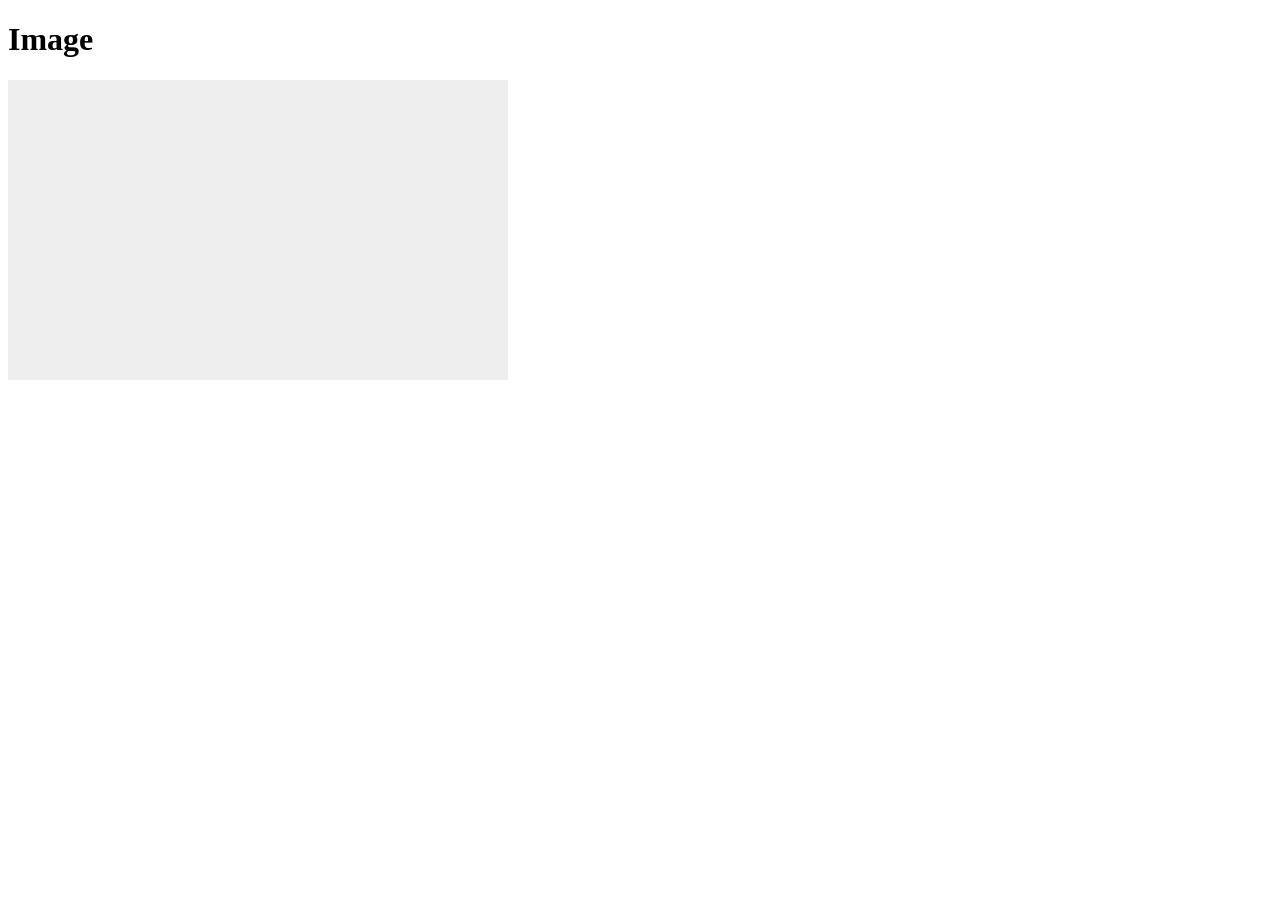
<file: paint/canvas7.html>
<!DOCTYPE html>
<html>
<head>
  <meta charset='utf-8'>
  <meta http-equiv='X-UA-Compatible' content='IE=edge'>
  <title>CANVAS 활용 : IMG</title>
  <meta name='viewport' content='width=device-width, initial-scale=1'>
  <style>
    canvas{
      background: #eee;
    }
  </style>
</head>
<body>

  <h1>Image</h1>
  <canvas class="canvas" width="500" height="300"></canvas>

<script>
  /* 
  MDN (DrawImage) : https://developer.mozilla.org/en-US/docs/Web/API/CanvasRenderingContext2D/drawImage
  */
  const canvas = document.querySelector('canvas');
  const context = canvas.getContext('2d');

  /* 이미지 객체를 생성하는 방법 (아래 2개의 코드중 하나를 사용) */
  // const imgElem = document.createElement('img');
  const imgElem = new Image();
  
  imgElem.src = 'https://cdn.pixabay.com/photo/2021/07/25/20/47/cat-6492741_960_720.jpg';

  /* 이미지 load가 완료되면 함수호출 */
  imgElem.addEventListener('load', () => {
    context.drawImage(imgElem, 0, 0);                  /* 이미지객체, 위치, 크기 */
    context.drawImage(imgElem, 150, 50, 300, 200);    /* 이미지객체, 위치, 크기, 이미지너비, 높이 */
    context.drawImage(imgElem, 550, 30, 500, 500, 0, 0, 200, 200);
  });

</script>  
</body>
</html>
</file>
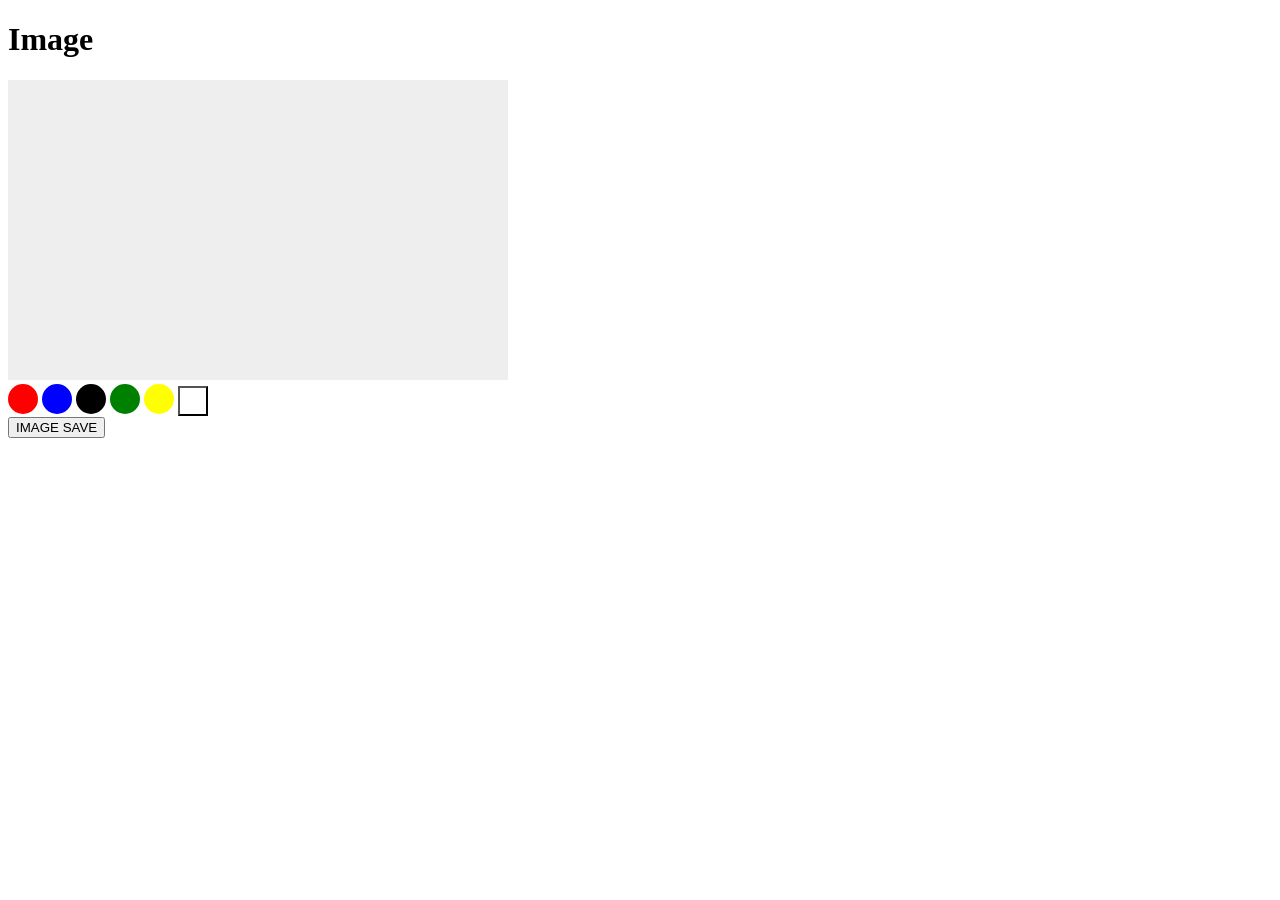
<file: paint/canvas8.html>
<!DOCTYPE html>
<html>
<head>
  <meta charset='utf-8'>
  <meta http-equiv='X-UA-Compatible' content='IE=edge'>
  <title> CANVAS 활용 : 그림판 만들기 </title>
  <meta name='viewport' content='width=device-width, initial-scale=1'>
  <style>
    canvas{ background-color: #eee; }
    .color-btn{
      width: 30px;
      height: 30px;
      border: 0;
      border-radius: 50%;
    }
    .color-btn[data-color="black"] { background-color: black; }
    .color-btn[data-color="red"] { background-color: red; }
    .color-btn[data-color="blue"] { background-color: blue; }
    .color-btn[data-color="green"] { background-color: green; }
    .color-btn[data-color="yellow"] { background-color: yellow; }
    .image-btn{
      width: 30px;
      height: 30px;
      background: url('https://raw.githubusercontent.com/sukyoungshin/canvas_practice/796beeb795e6663f7f40daf4c267a21b646c3910/brush-outline.svg') no-repeat 50% 50% / cover;
    }
  </style>
</head>
<body>

  <h1>Image</h1>
  <canvas class="canvas" width="500" height="300"></canvas>
  <div class="control">
    <button class="color-btn" data-type="color" data-color="red"></button>
    <button class="color-btn" data-type="color" data-color="blue"></button>
    <button class="color-btn" data-type="color" data-color="black"></button>
    <button class="color-btn" data-type="color" data-color="green"></button>
    <button class="color-btn" data-type="color" data-color="yellow"></button>
    <button class="image-btn" data-type="image"></button>
  </div>
  <button class="save-btn">IMAGE SAVE</button>
  <div class="result-image"></div>

<script>
  const canvas = document.querySelector('.canvas');
  const context = canvas.getContext('2d');
  const control = document.querySelector('.control'); // 이벤트 위임을 위해 button의 부모element인 div를 선택
  const saveBtn = document.querySelector('.save-btn'); 
  const resultImage = document.querySelector('.result-image');
  let drawingMode = false; // true일 때만 그리기
  let brush = 'color'; // 'color', 'image'
  let colorVal= 'black'; // 브러쉬색상 기본값

  const imgElem = new Image(); // 이미지 객체 생성
  imgElem.src= './brush-outline.svg';

  function downHandler() {
    drawingMode = true;
  }
  function upHandler() {
    drawingMode = false;
  }
  function moveHandler(e) {
    if (!drawingMode) return;

    switch (brush) {
      case 'color':
        context.beginPath();
        context.arc(e.layerX, e.layerY, 10, 0, Math.PI*2, false);
        context.fill();
        context.closePath();
        break;
        
      case 'image':
        context.drawImage(imgElem, e.layerX, e.layerY, 50, 50);
        break;
    }
  };

  function setBrush(e) {
    brush = e.target.getAttribute('data-type');
    colorVal = e.target.getAttribute('data-color');
    context.fillStyle = colorVal;
    console.log(brush, colorVal);
  }
  function createImage() {
    const url = canvas.toDataURL('image/png');
    const imgElem = new Image();
    imgElem.src = url;
    resultImage.appendChild(imgElem);
  }

  canvas.addEventListener('mousedown', downHandler);
  canvas.addEventListener('mousemove', moveHandler);
  canvas.addEventListener('mouseup', upHandler);
  control.addEventListener('click', setBrush);
  saveBtn.addEventListener('click', createImage);
  /* 
  addEventListener를 많이 사용하면 메모리공간을 많이 잡아먹기 떄문에 좋지 않다.
  https://youtu.be/ovf8cbKtBH0
  */
</script>  
</body>
</html>
</file>
<file: bulletinboard/style.css>
/* CSS reset */
* {
  box-sizing: border-box;
}
html, body {
  margin: 0;
  padding: 0;
  width: 100%;
  height: 100%;
}
p, h1, h2, h3, h4, h5, h6 {
  margin: 0;
  padding: 0;
}
input, button {
  padding: 0;
  outline: 0;
  border: 0;
}
/* STYLE */
body {
  background-color: rgba(0,0,0,0.1);
}
form {
  margin: auto;
  width: 100%;
  height: 42px;
  font-size: 0;
  text-align: center;
}
input {
  padding: 0 0 0 16px;
  width: 80%;
  height: 100%;
}
button:not(.close) {
  padding: 0 16px;
  width: 20%;
  height: 100%;
}
div {
  padding: 8px;
  min-width: 200px;
  max-width: 200px;
  min-height: 180px;
  max-height: 200px;
  height: fit-content;
  overflow: auto;

  position: absolute;
  top: 100px;
  left: 100px;
  transform: translate(-50%, -50%);

  border-radius: 8px;
}
span {
  width: 100%;
  color: snow;
  font-size: 14px;
  user-select: none;
}
.close {
  width: 24px;
  height: 24px;

  position: absolute;
  top: 8px;
  right: 8px;
}
</file>
<file: todolist/style.css>
/* CSS RESET */
*{
  box-sizing: border-box;
}
html, 
body{
  margin:0; 
  font-family: 'sans-serif';
  font-size: 62.5%;
}
body{
  padding: 48px;
}
/* STYLE */
.wrapper{
  box-shadow: 0 4px 8px 0 rgba(0, 0, 0, 0.2);
}
header{  
  padding: 32px;
  box-sizing: border-box;
  font-size: 0;
  background: #2193b0;  /* fallback for old browsers */
  background: -webkit-linear-gradient(to bottom, #6dd5ed, #2193b0);  /* Chrome 10-25, Safari 5.1-6 */
  background: linear-gradient(to bottom, #6dd5ed, #2193b0); /* W3C, IE 10+/ Edge, Firefox 16+, Chrome 26+, Opera 12+, Safari 7+ */
}
header h2{
  margin: 0px 0px 16px 0px;
  text-align: center;
  font-size: 2.8rem;
  color: #fff;
}
header input{
  width: 80%;
  font-size: 1.4rem;
  border: none;
  border-radius: 8px 0px 0px 8px;
  padding: 8px 16px;
  box-sizing: border-box;
}
header input:focus{
  outline: none;
}
header button{
  width: 20%;
  padding: 8px 16px;
  box-sizing: border-box;
  border-radius: 0px 8px 8px 0px;
  font-size: 1.4rem;
  border: none;
}
header button:hover{
  cursor: pointer;
}

ul{
  margin: 0;
  padding: 0;
  list-style: none;
  font-size: 1.6rem;
  cursor: pointer;
}
ul li:nth-child(2n){
  background-color: rgba(101, 206,231, 0.1);
}
ul li:nth-child(2n+1) {
  background-color: rgba(37, 150,180, 0.1);
}
ul li{
  display: block;
  padding: 8px 52px 8px 32px;
  position: relative;
}
ul li.checked{
  text-decoration: line-through;
  background-color: rgba(0,0,0,0.1);
  transition: all .4s ease-in-out;
}
ul li span{
  display: inline-block;
  width: 32px;
  height: 32px;

  position: absolute;
  top: 2px;
  right: 16px;

  background-image: url('./trash-2-outline.svg');
  background-repeat: no-repeat;
  background-size: 16px;
  background-position: center;
}
ul li span:hover{
  background-color: #2193b0;
}
</file>
